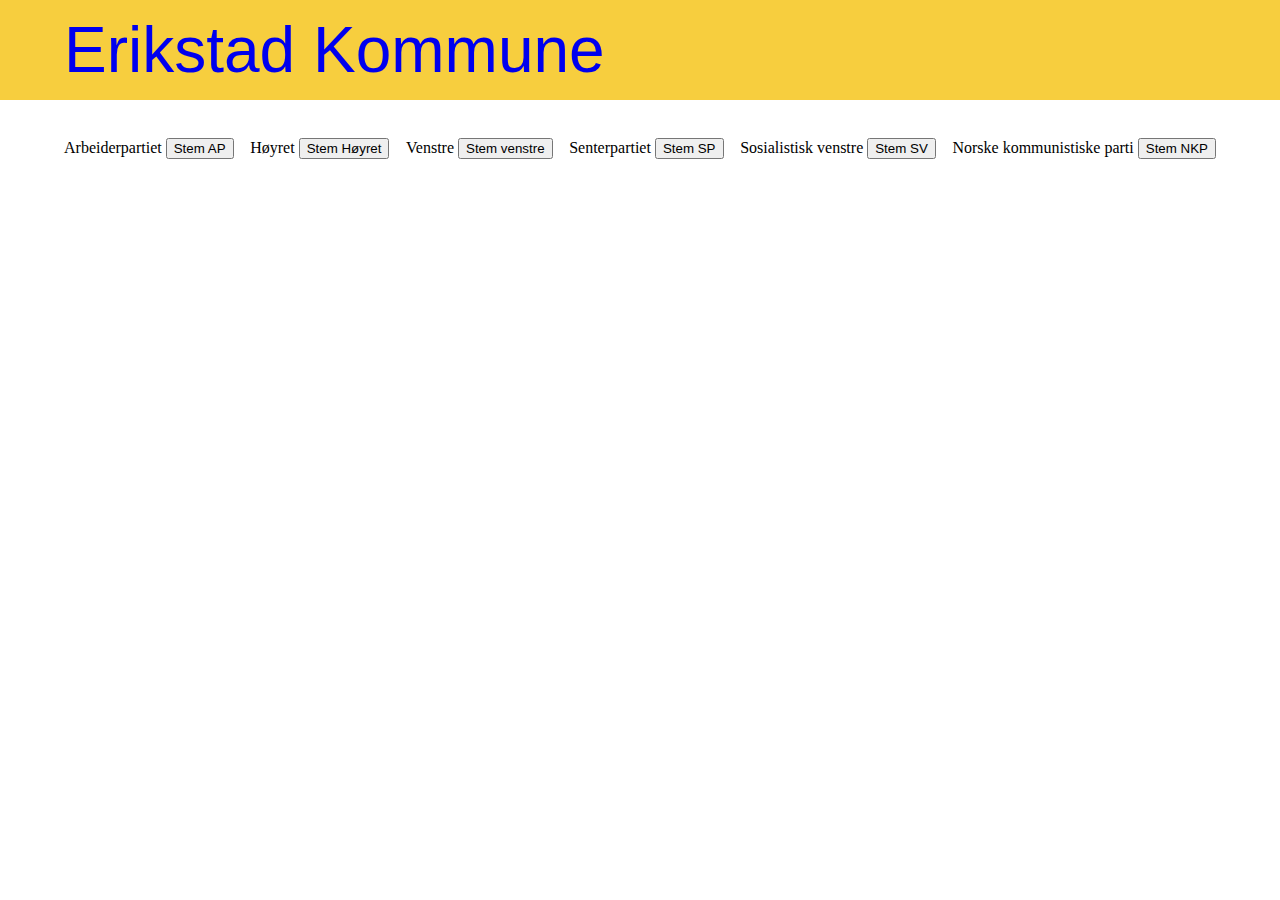
<file: oppdrag_4/index.html>
<!DOCTYPE html>
<html lang="en">

<head>
    <meta charset="UTF-8">
    <meta name="viewport" content="width=device-width, initial-scale=1.0">
    <title>Document</title>
    <link rel="stylesheet" href="style.css">
</head>

<body>
    <header>
        <a style="text-decoration: none;" href="index.html">Erikstad Kommune</a>
    </header>
    <!-- knapper for partiene man kan stemme på -->
    <div class="voting">
        <div class="AP">
            Arbeiderpartiet
            <a href="votes.html">
                <button onclick="voteAP()">
                    Stem AP
                </button>
            </a>
        </div>
        <div class="Hoyret">
            Høyret
            <a href="votes.html">
                <button onclick="voteH()">
                    Stem Høyret
                </button>
            </a>
        </div>
        <div class="Venstre">
            Venstre
            <a href="votes.html">
                <button onclick="voteV()">
                    Stem venstre
                </button>
            </a>
        </div>
        <div class="SP">
            Senterpartiet
            <a href="votes.html">
                <button onclick="voteSP()">
                    Stem SP
                </button>
            </a>
        </div>
        <div class="SV">
            Sosialistisk venstre
            <a href="votes.html">
                <button onclick="voteSV()">
                    Stem SV
                </button>
            </a>
        </div>
        <div class="NKP">
            Norske kommunistiske parti
            <a href="votes.html">
                <button onclick="voteNKP()">
                    Stem NKP
                </button>
            </a>
        </div>
    </div>
    <script src="script.js"></script>
</body>

</html>
</file>
<file: oppdrag_4/style.css>
header{
    display: flex;
    background-color: #f7ce3e;
    font-family: sans-serif;
    color: #0a1612;
    justify-content: space-between;
    font-size: 400%;
    padding-left: 5%;
    padding-right: 5%;
    padding-top: 1%;
    padding-bottom: 1%;
}

body{
    margin: 0;
}

.voting{
    display: flex;
    justify-content: space-between;
    padding-left: 5%;
    padding-right: 5%;
    padding-top: 3%
}

#graph{
    padding-left: 2%;
    padding-right: 2%;
}

#reset{
    display: flex;
    padding-top: 2%;
    padding-bottom: 2%;
    justify-content: center;
    font-family: sans-serif;
    font-size: 400%;
}

#reset_button {
    font-size: 100%
}
</file>
